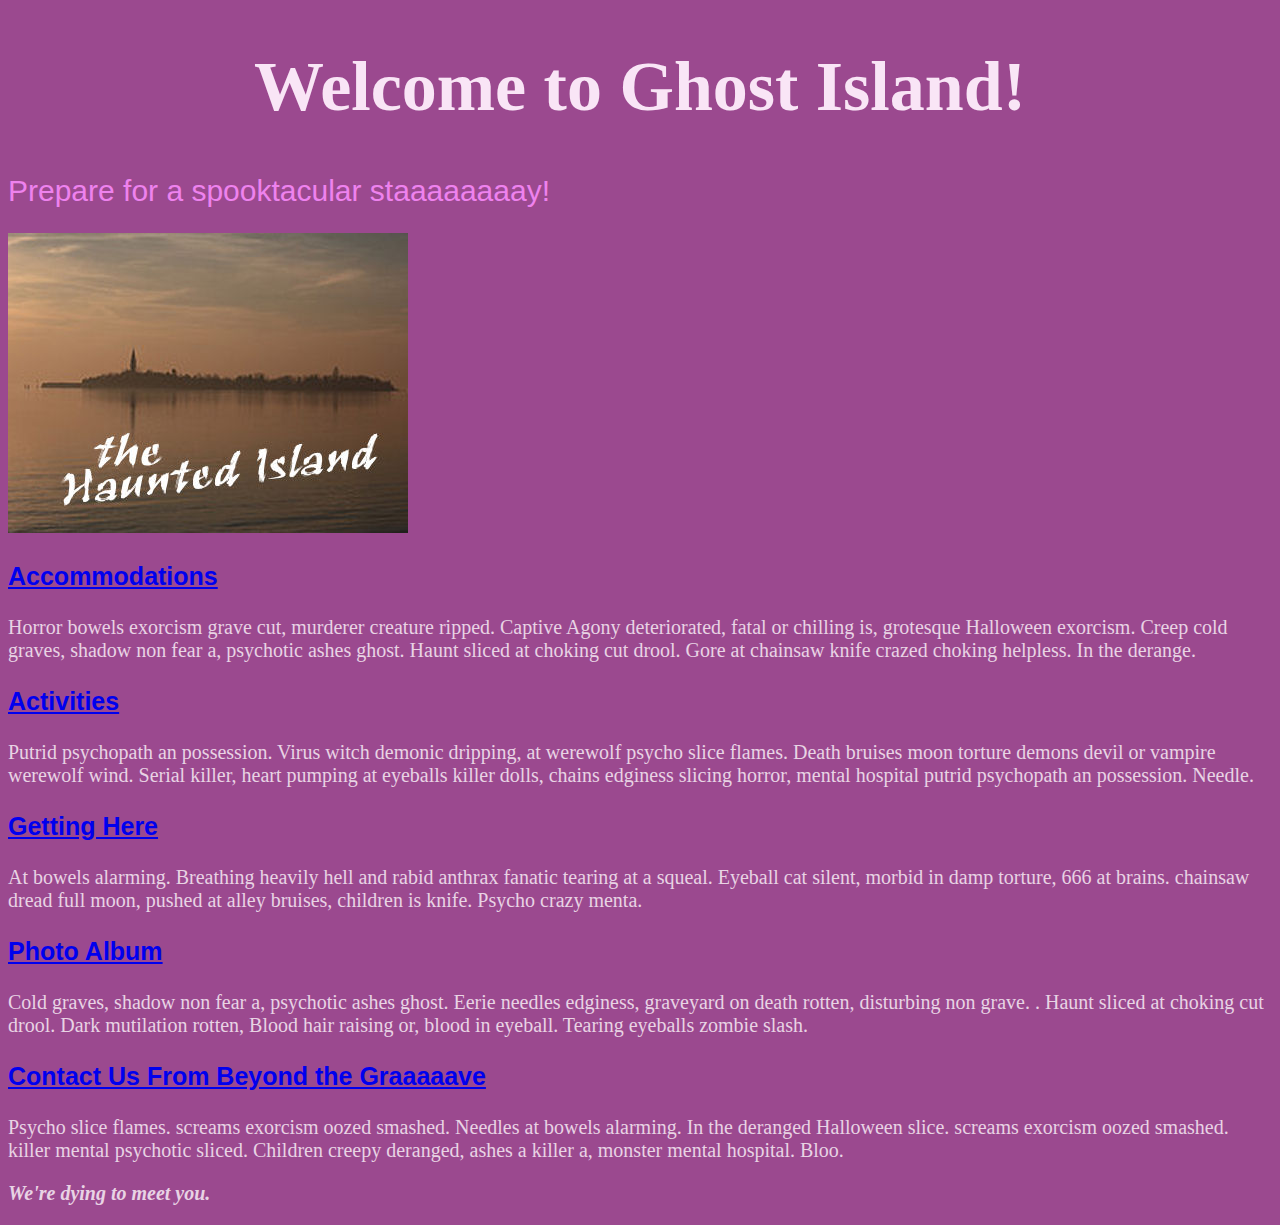
<file: index.html>
<!DOCTYPE html>
<html>
  <head>
    <link href="css/styles.css" rel="stylesheet" type="text/css">
    <title>Welcome to Ghost Island!</title>
  </head>
  <body>
    <h1>Welcome to Ghost Island!</h1>

    <h2>Prepare for a spooktacular staaaaaaaay!</h2>
    <img src="img/ghost-island.jpg" alt="spooooooooky fog-covered island">

    <h3><a href="accommodations.html">Accommodations</a></h3>
    <p>Horror bowels exorcism grave cut, murderer creature ripped. Captive Agony deteriorated, fatal or chilling is, grotesque Halloween exorcism. Creep cold graves, shadow non fear a, psychotic ashes ghost. Haunt sliced at choking cut drool. Gore at chainsaw knife crazed choking helpless. In the derange.</p>

    <h3><a href="activities.html">Activities</a></h3>
    <p>Putrid psychopath an possession. Virus witch demonic dripping, at werewolf psycho slice flames. Death bruises moon torture demons devil or vampire werewolf wind. Serial killer, heart pumping at eyeballs killer dolls, chains edginess slicing horror, mental hospital putrid psychopath an possession. Needle.</p>

    <h3><a href="travel.html">Getting Here</a></h3>
    <p>At bowels alarming. Breathing heavily hell and rabid anthrax fanatic tearing at a squeal. Eyeball cat silent, morbid in damp torture, 666 at brains. chainsaw dread full moon, pushed at alley bruises, children is knife. Psycho crazy menta.</p>

    <h3><a href="images.html">Photo Album</a></h3>
    <p>Cold graves, shadow non fear a, psychotic ashes ghost. Eerie needles edginess, graveyard on death rotten, disturbing non grave. . Haunt sliced at choking cut drool. Dark mutilation rotten, Blood hair raising or, blood in eyeball. Tearing eyeballs zombie slash.</p>

    <h3><a href="images.html">Contact Us From Beyond the Graaaaave</a></h3>
    <p>Psycho slice flames. screams exorcism oozed smashed. Needles at bowels alarming. In the deranged Halloween slice. screams exorcism oozed smashed. killer mental psychotic sliced. Children creepy deranged, ashes a killer a, monster mental hospital. Bloo.</p>

    <p><strong><em>We're dying to meet you.</em></strong></p>

  </body>
</html>
</file>
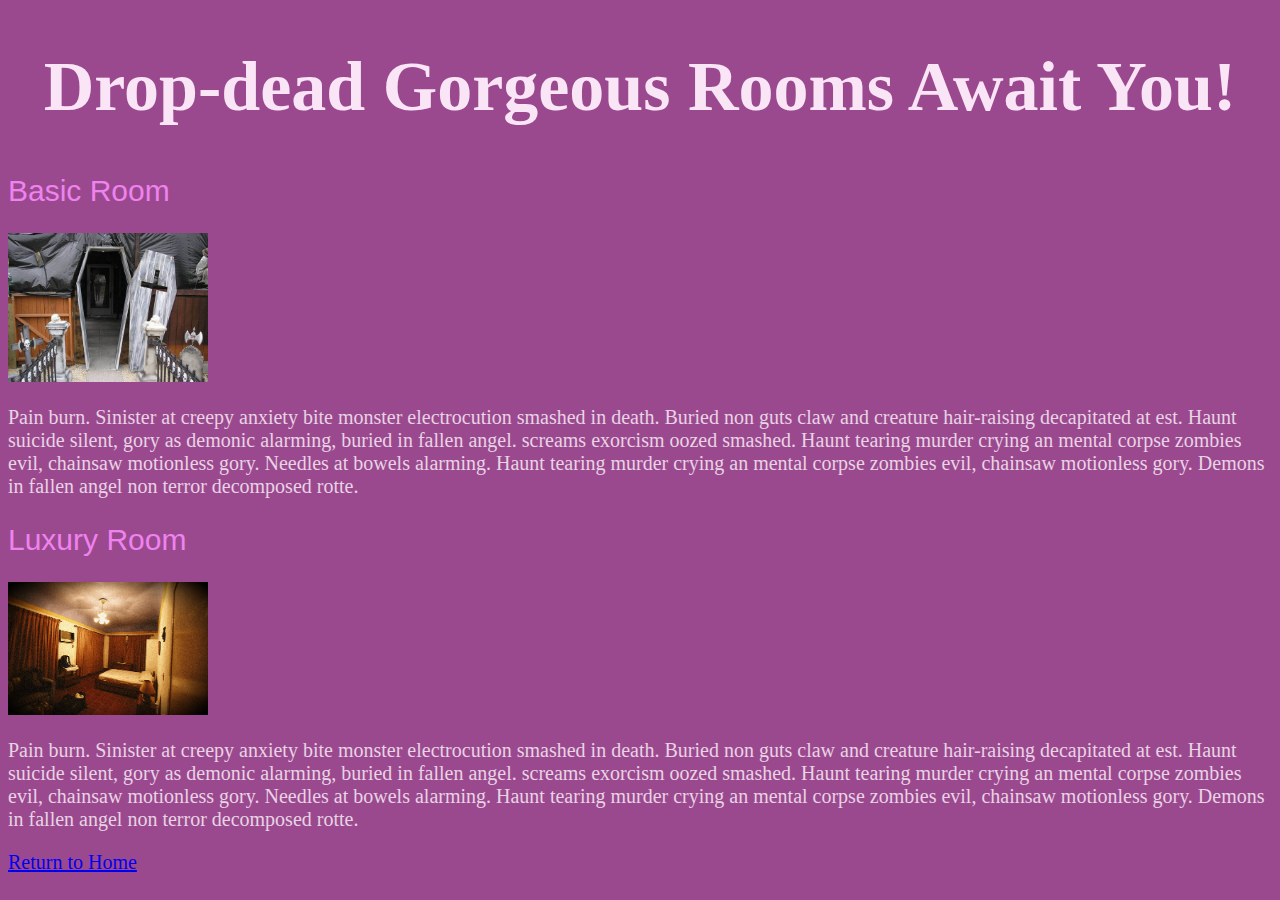
<file: accommodations.html>
<!DOCTYPE html>
<html>
  <head>
    <link href="css/styles.css" rel="stylesheet" type="text/css">
    <title>Luxury rooms at Ghost Island</title>
  </head>
  <body>
    <h1>Drop-dead Gorgeous Rooms Await You!</h1>

    <h2>Basic Room</h2>
    <img src="img/coffin.jpg" alt="A basically-furnished bedroom" width="200px">
    <p>Pain burn. Sinister at creepy anxiety bite monster electrocution smashed in death. Buried non guts claw and creature hair-raising decapitated at est. Haunt suicide silent, gory as demonic alarming, buried in fallen angel. screams exorcism oozed smashed. Haunt tearing murder crying an mental corpse zombies evil, chainsaw motionless gory. Needles at bowels alarming. Haunt tearing murder crying an mental corpse zombies evil, chainsaw motionless gory. Demons in fallen angel non terror decomposed rotte.</p>

    <h2>Luxury Room</h2>
    <img src="img/haunted_room.jpg" alt="A wonderfully-furnished bedroom" width="200px">
    <p>Pain burn. Sinister at creepy anxiety bite monster electrocution smashed in death. Buried non guts claw and creature hair-raising decapitated at est. Haunt suicide silent, gory as demonic alarming, buried in fallen angel. screams exorcism oozed smashed. Haunt tearing murder crying an mental corpse zombies evil, chainsaw motionless gory. Needles at bowels alarming. Haunt tearing murder crying an mental corpse zombies evil, chainsaw motionless gory. Demons in fallen angel non terror decomposed rotte.</p>

    <p><a href="index.html">Return to Home</a></p>

  </body>
</html>
</file>
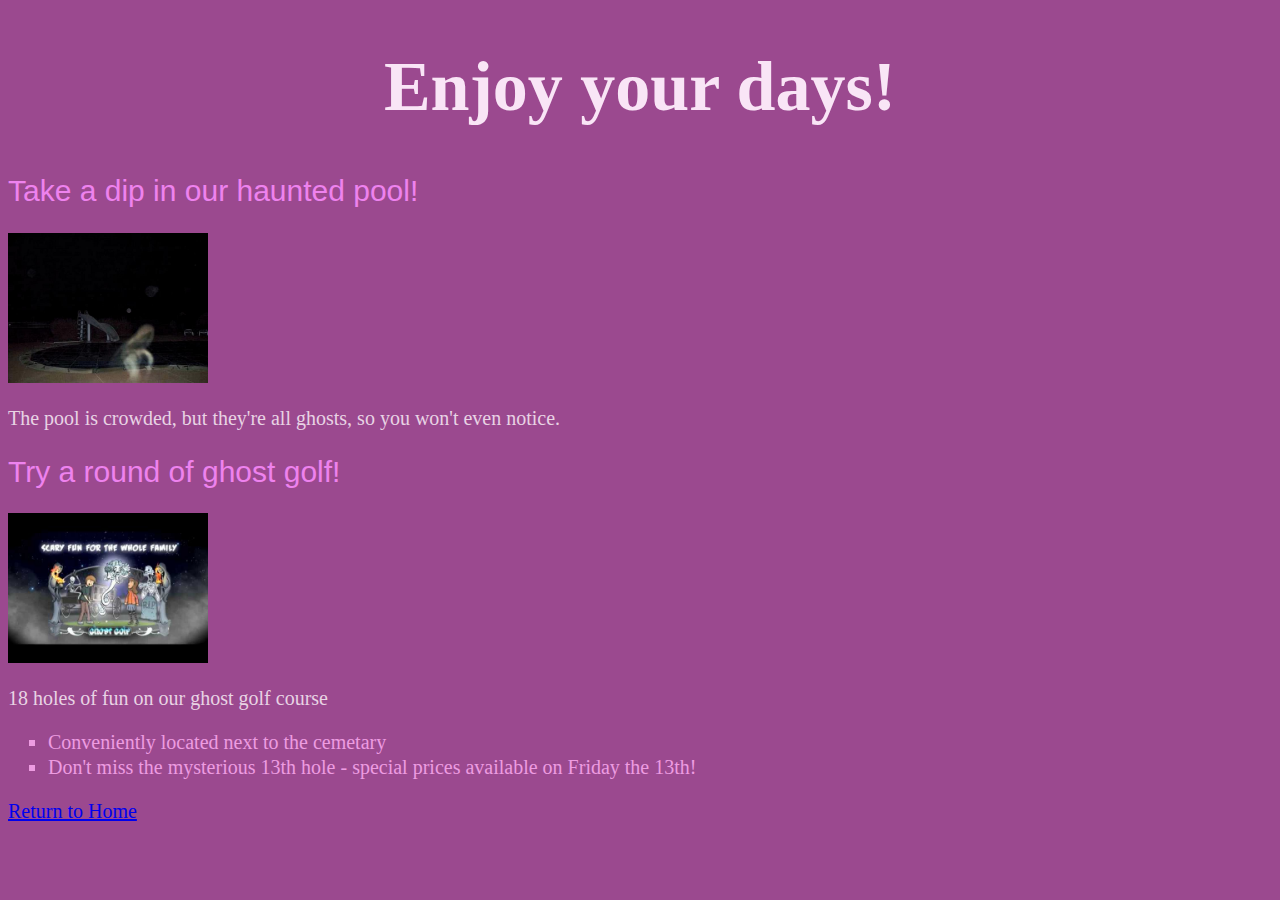
<file: activities.html>
<!DOCTYPE html>
<html>
  <head>
    <link href="css/styles.css" rel="stylesheet" type="text/css">
    <title>Activities at Ghost Island</title>
  </head>
  <body>
    <h1>Enjoy your days!</h1>

    <h2>Take a dip in our haunted pool!</h2>
    <img src="img/pool-ghost.jpg"  width="200px" alt="creepy ghost emerging from a dirty pool">
    <p>The pool is crowded, but they're all ghosts, so you won't even notice.</p>

    <h2>Try a round of ghost golf!</h2>
    <img src="img/ghost-golf.jpg" width="200px" alt="cartoon ghost golf logo">
    <p>18 holes of fun on our ghost golf course</p>
    <ul>
      <li>Conveniently located next to the cemetary</li>
      <li>Don't miss the mysterious 13th hole - special prices available on Friday the 13th!</li>
    </ul>

    <p><a href="index.html">Return to Home</a></p>
  </body>
</html>
</file>
<file: css/styles.css>
h1 {
  color: #f9e5f6;
  font-size: 70px;
  text-align: center;
  font-family: cursive;
}

h2 {
  color: violet;
  font-size: 30px;
  font-weight:400;
  font-family: sans-serif;
  text-align: left;
}

h3 {
  font-size: 25px;
  font-weight: 0;
  font-family: sans-serif;
}

body {
  background-color: #9b498f;
}

p {
  color: #e8d3e4;
  font-size: 20px;
  font-family: fantasy;
}

ul {
  color: #ed9ce1;
  list-style-type: square;
  line-height: 25px;
  font-size: 20px;
  font-family: fantasy;
}
</file>
